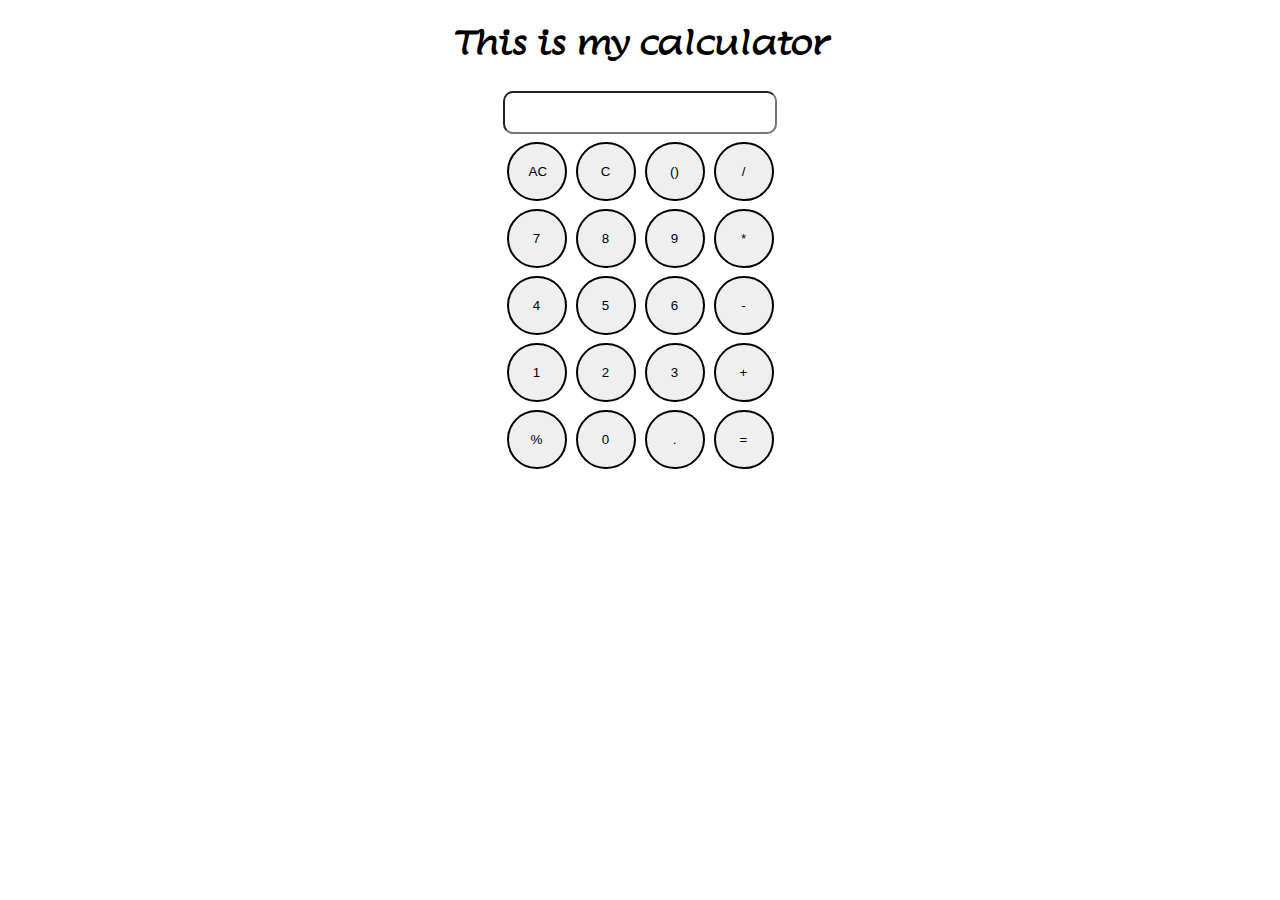
<file: index.html>
<!DOCTYPE html>
<html>

<head>
  <meta charset="utf-8">
  <meta name="viewport" content="width=device-width">
  <title>calculator by me</title>
  <link href="utils.css" rel="stylesheet" type="text/css" />
  <link href="stylish.css" rel="stylesheet" type="text/css" />
</head>

<body>
  <h1 class="st">This is my calculator</h1>
  
   <div class="container  flex flex-clm item-center" >
     <div class="row">
       <input class="input" type="text" > 
     </div>
     <div class="row"> 
       <button class="button" >AC</button>
       <button class="button" >C</button>
       <button class="button">()</button>
       <button class="button" >/</button>
     </div>
     <div class="row"> 
       <button class="button" >7</button>
       <button class="button" >8</button>
       <button class="button" >9</button>
       <button class="button">*</button>
     </div>
     <div class="row"> 
       <button class="button" >4</button>
       <button class="button" >5</button>
       <button class="button" >6</button>
       <button class="button" >-</button>
     </div>
     <div class="row"> 
       <button class="button" >1</button>
       <button class="button" >2</button>
       <button class="button">3</button>
       <button class="button" >+</button>
     </div>
     <div class="row"> 
       <button class="button">%</button>
       <button class="button" >0</button>
       <button class="button" >.</button>
       <button class="button" >=</button>
     </div>
   </div>
  <!--
  This script places a badge on your repl's full-browser view back to your repl's cover
  page. Try various colors for the theme: dark, light, red, orange, yellow, lime, green,
  teal, blue, blurple, magenta, pink!
  -->
  <script src="script.js"></script>
  <!-- <script src="https://replit.com/public/js/replit-badge-v2.js" theme="dark" position="bottom-right"></script> -->
</body>
</html>
</file>
<file: utils.css>
html {
    height: 100%;
    width: 100%;
  }
  .st{
    text-align:center;
  }
  .butcen{
    margin: auto;
  }
  .flex{
    display:flex;
    /* justify-content: center;
      align-items: center; */
  }
  .flex-clm{
    flex-direction:column
  }
  .item-center{
    align-items:center;
  }
  .row{
    margin: 8px 0;
  }
  .row input{
      font-size:20px;
      width:270px;
      margin: 0;
      padding: 8px 0px;
      border-radius: 10px;
  }
</file>
<file: stylish.css>
@import url('https://fonts.googleapis.com/css2?family=Lumanosimo&display=swap');
html {
  height: 100%;
  width: 100%;
  font-family: 'Lumanosimo', cursive;
}
.button{
  width: 60px;
  padding: 20px;
  margin: 0 2px;
  border: 2px solid black;
  border-radius:50px;
  cursor:pointer;
}
.row{
  margin: 4px 0;
}
</file>
